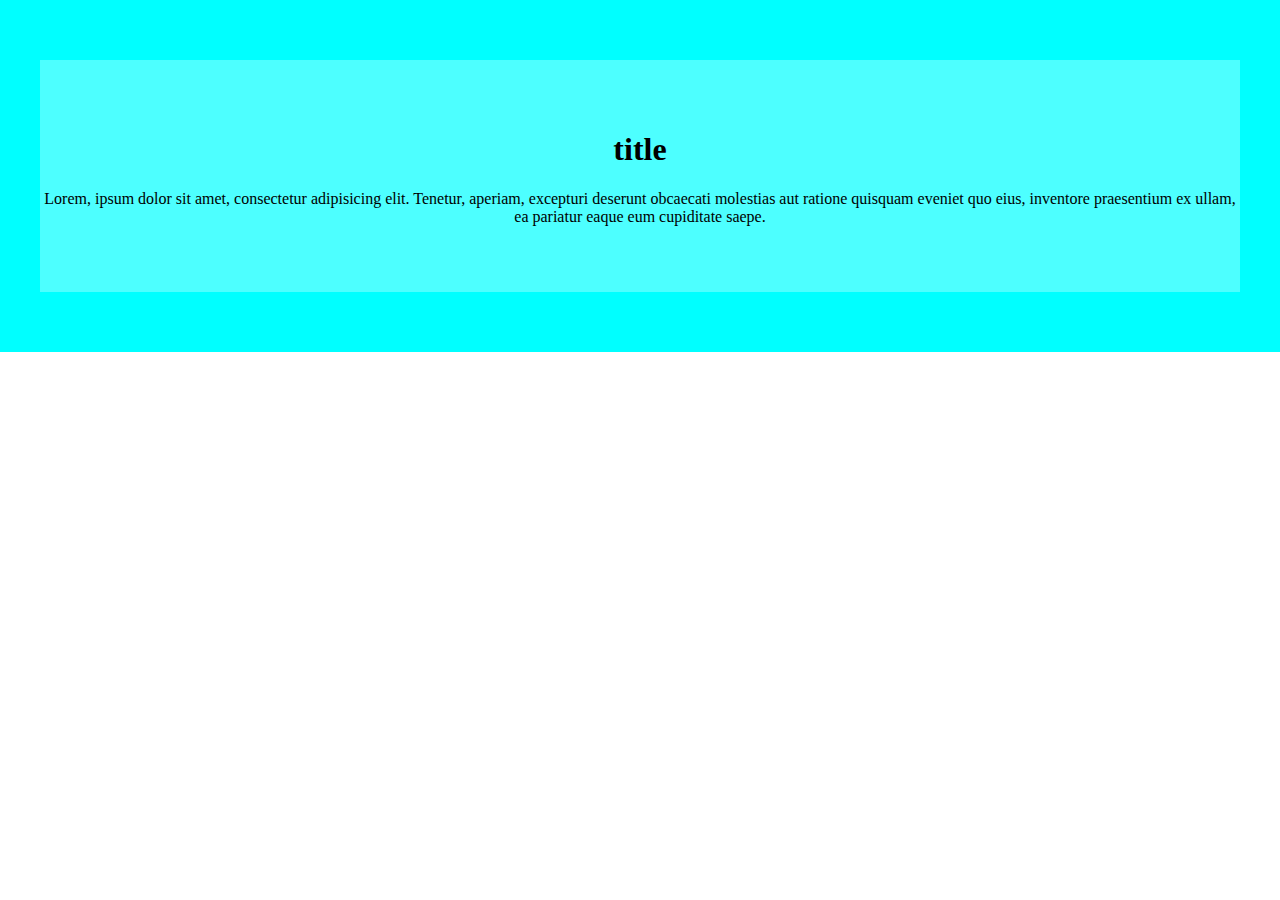
<file: index.html>
<!DOCTYPE html>
<html lang="en">
<head>
	<meta charset="UTF-8">
	<meta name="viewport" content="width=device-width, initial-scale=1.0">
	<title>Document</title>
	<link rel="stylesheet" href="style.css">
</head>
<body>
	<div class="main">
		<div class="container">
			<h1>title</h1>
			<p>
				Lorem, ipsum dolor sit amet, consectetur adipisicing elit. Tenetur, aperiam, excepturi deserunt obcaecati molestias aut ratione quisquam eveniet quo eius, inventore praesentium ex ullam, ea pariatur eaque eum cupiditate saepe.
			</p>
		</div>
	</div>
	
</body>
</html>
</file>
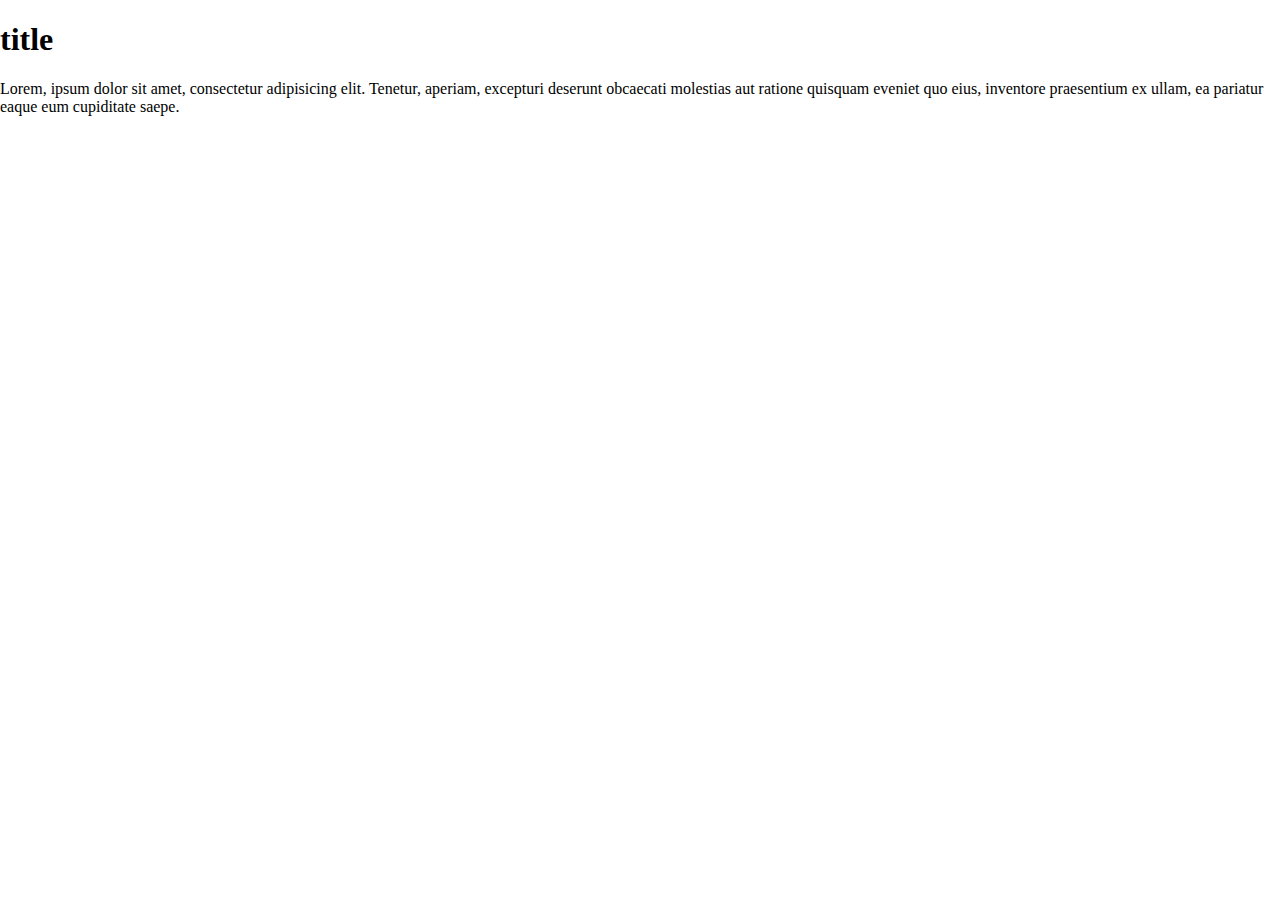
<file: about.html>
<!DOCTYPE html>
<html lang="en">
<head>
	<meta charset="UTF-8">
	<meta name="viewport" content="width=device-width, initial-scale=1.0">
	<title>Document</title>
	<style>
		* {
			box-sizing: border-box;
		}
		body {
			margin: 0;
		}
	</style>
</head>
<body>
	<div class="main">
		<div class="container">
			<h1>title</h1>
			<p>
				Lorem, ipsum dolor sit amet, consectetur adipisicing elit. Tenetur, aperiam, excepturi deserunt obcaecati molestias aut ratione quisquam eveniet quo eius, inventore praesentium ex ullam, ea pariatur eaque eum cupiditate saepe.
			</p>
		</div>
	</div>
	
</body>
</html>
</file>
<file: style.css>
* {
	box-sizing: border-box;
}
body {
	margin: 0;
}
.container {
	max-width: 1200px;
	margin: auto;
	text-align: center;
	background-color: rgba(255, 255, 255, 0.3);
	padding: 50px 0;
}

.main {
	padding-top: 60px;
	padding-bottom: 60px;
	background-color: aqua;
	background-image: url(https://ychef.files.bbci.co.uk/976x549/p0dwxvjt.jpg);
	background-size: cover;
	background-position: center center;
	background-repeat: no-repeat;
}
</file>
